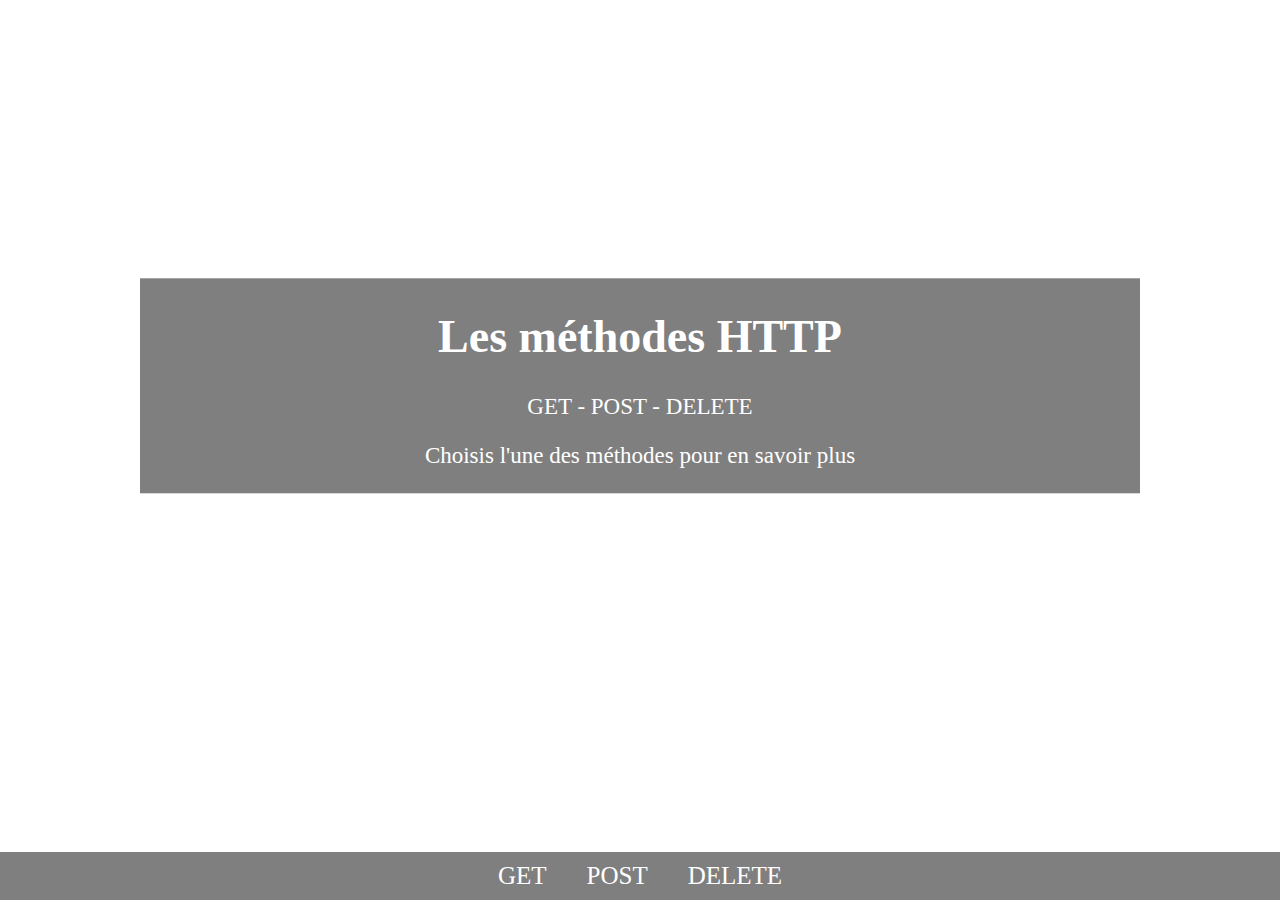
<file: srv/site1/index.html>
<!DOCTYPE html>
<html>

<head>
        <meta charset="utf-8">
        <link rel="stylesheet" href="index.css">
        <title>Site 1 - Index</title>
</head>

<body>
        <div id="main">
                <div id="main-title">
                        <h1>Les méthodes HTTP</h1>
                        <p>GET - POST - DELETE</p>
                        <p>Choisis l'une des méthodes pour en savoir plus</p>
                </div>
        </div>
        <div id="links">
                <a href="pages/html/get.html">GET</a>
                <a href="pages/html/post.html">POST</a>
                <a href="pages/html/delete.html">DELETE</a>
        </div>
</body>

</html>
</file>
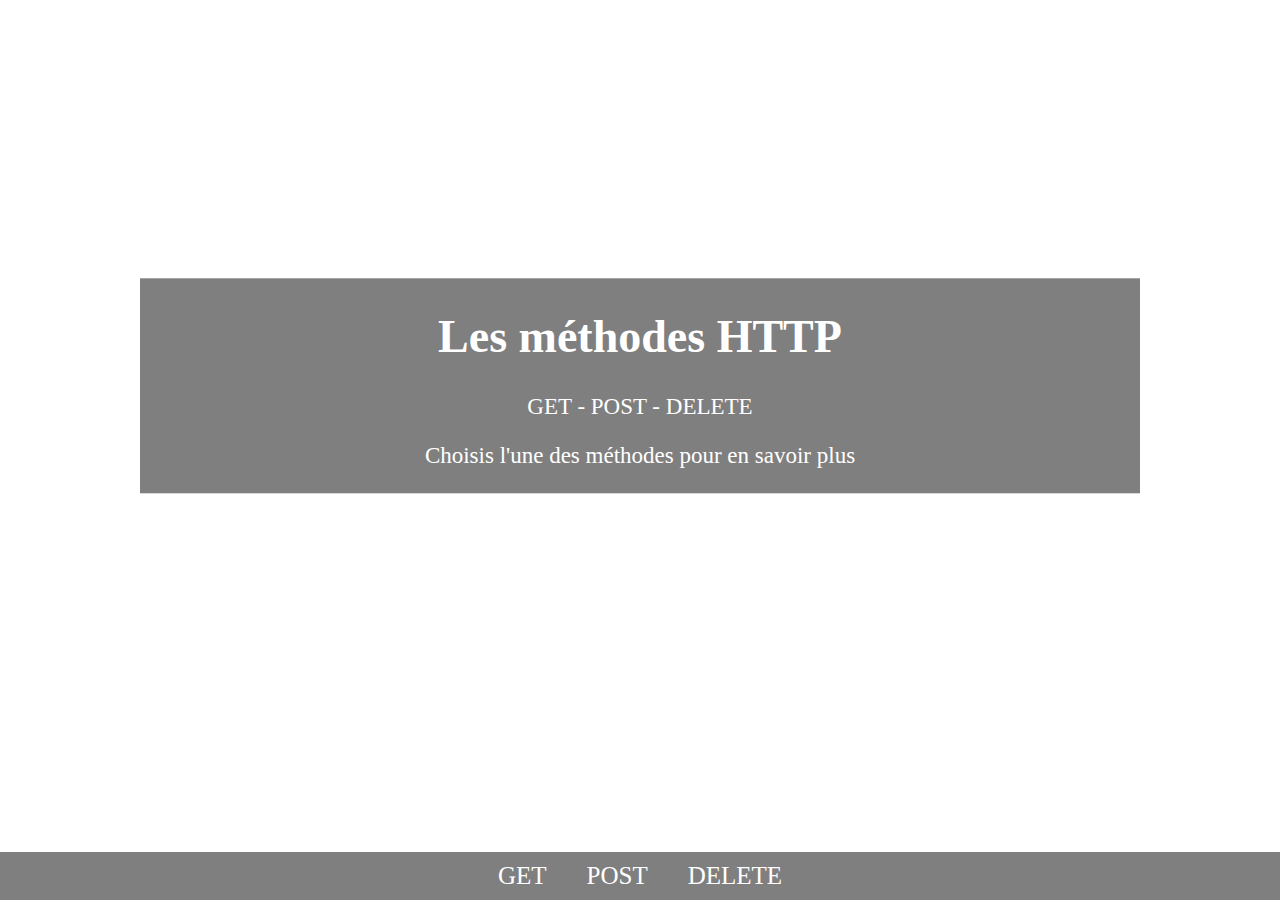
<file: www/site1/index.html>
<!DOCTYPE html>
<html>

<head>
        <meta charset="utf-8">
        <link rel="stylesheet" href="index.css">
        <title>Site 1 - Index</title>
</head>

<body>
        <div id="main">
                <div id="main-title">
                        <h1>Les méthodes HTTP</h1>
                        <p>GET - POST - DELETE</p>
                        <p>Choisis l'une des méthodes pour en savoir plus</p>
                </div>
        </div>
        <div id="links">
                <a href="pages/html/get.html">GET</a>
                <a href="pages/html/post.html">POST</a>
                <a href="pages/html/delete.html">DELETE</a>
        </div>
</body>

</html>
</file>
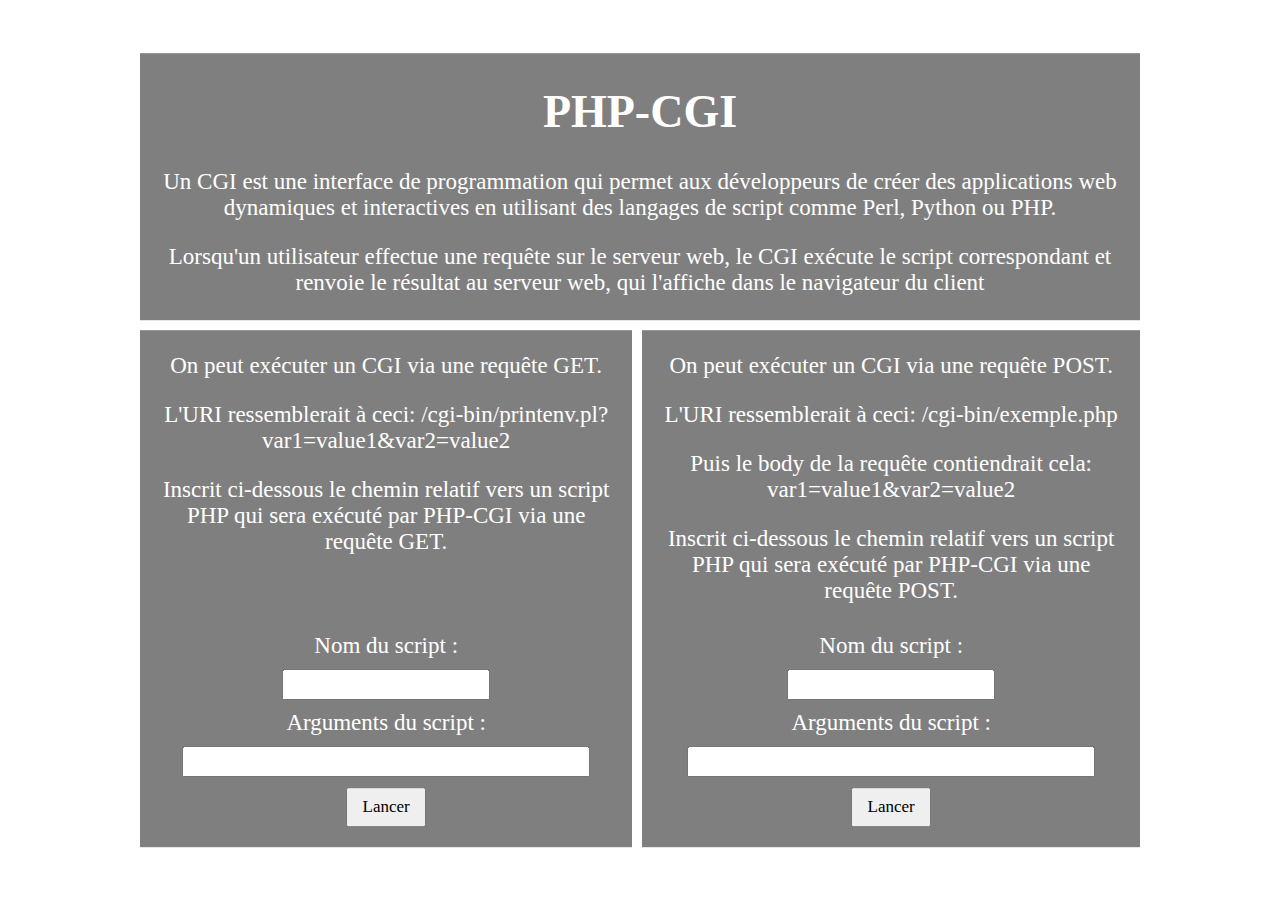
<file: srv/site2/index/index.html>
<!DOCTYPE html>
<html>

<head>
        <meta charset="utf-8">
        <link rel="stylesheet" href="index.css">
        <title>Site 2 - Index</title>
</head>

<body>
        <div id="main">
                <div id="main-title">
                        <h1>PHP-CGI</h1>
                        <p>Un CGI est une interface de programmation qui permet aux développeurs de créer des applications web
                                dynamiques et interactives en utilisant des langages de script comme Perl, Python ou PHP.</p>
                        <p>Lorsqu'un utilisateur effectue une requête sur le serveur web, le CGI exécute le script correspondant et
                                renvoie le résultat au serveur web, qui l'affiche dans le navigateur du client</p>
                </div>
                <div id="main-options">
                        <div id="options-firstSub" name="options-subz">
                                <p>On peut exécuter un CGI via une requête GET.</p>
                                <p>L'URI ressemblerait à ceci: /cgi-bin/printenv.pl?var1=value1&var2=value2</p>
                                <p>Inscrit ci-dessous le chemin relatif vers un script PHP qui sera exécuté par PHP-CGI via une requête
                                        GET.</p>
                                <form id="sub-form-get">
                                        <label for="form-get-name">Nom du script :</label>
                                        <input type="text" id="form-get-name" name="form-name">
                                        <label for="form-get-argz">Arguments du script :</label>
                                        <input type="text" id="form-get-argz" name="form-argz">
                                        <button type="submit">Lancer</button>
                                </form>
                        </div>
                        <div id="options-lastSub" name="options-subz">
                                <p>On peut exécuter un CGI via une requête POST.</p>
                                <p>L'URI ressemblerait à ceci: /cgi-bin/exemple.php</p>
                                <p>Puis le body de la requête contiendrait cela: var1=value1&var2=value2</p>
                                <p>Inscrit ci-dessous le chemin relatif vers un script PHP qui sera exécuté par PHP-CGI via une requête
                                        POST.</p>
                                <form id="sub-form-post">
                                        <label for="form-post-name">Nom du script :</label>
                                        <input type="text" id="form-post-name" name="form-name">
                                        <label for="form-post-argz">Arguments du script :</label>
                                        <input type="text" id="form-post-argz" name="form-argz">
                                        <button type="submit">Lancer</button>
                                </form>
                        </div>
                </div>
        </div>
        <script type="text/javascript" src="index.js"></script>
</body>

</html>
</file>
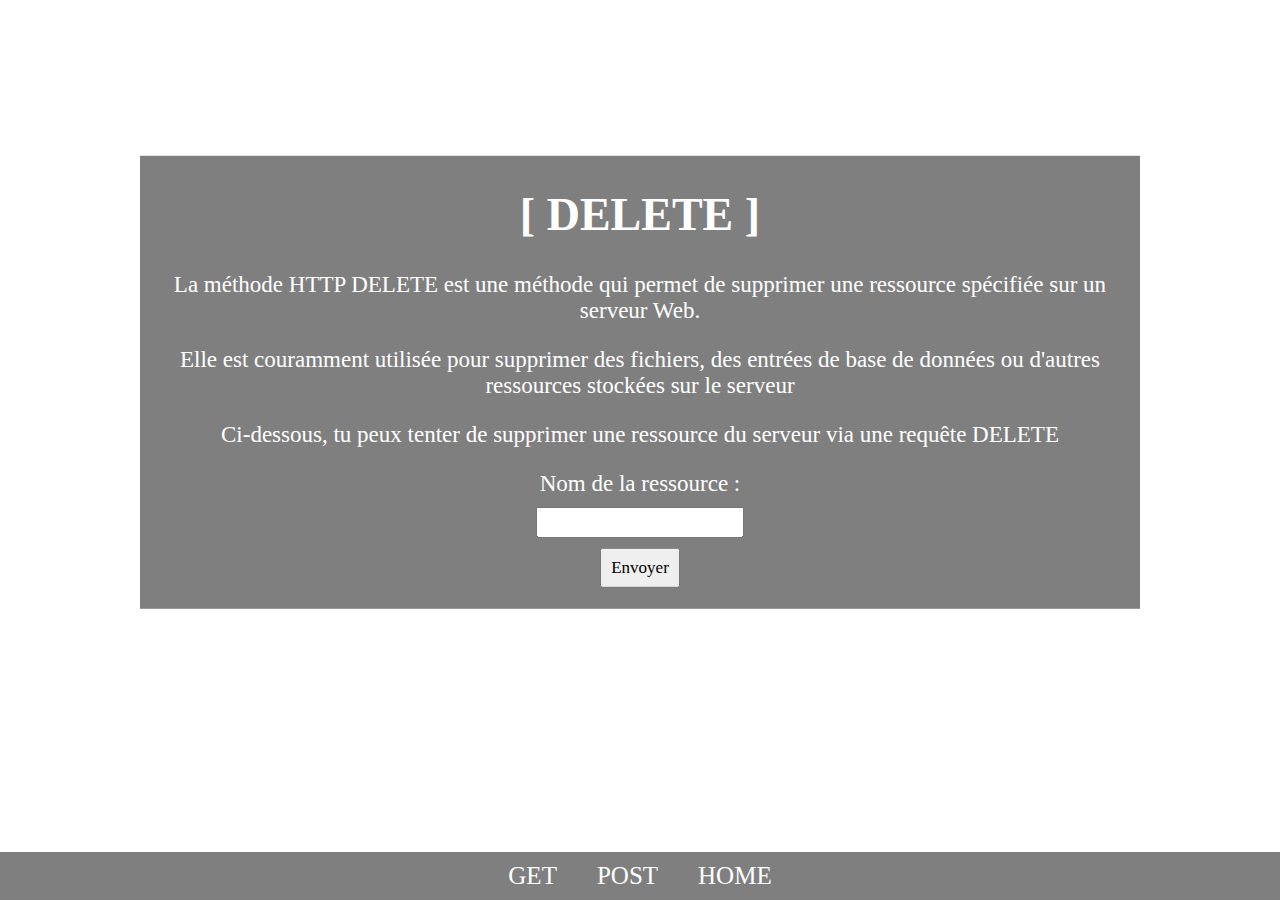
<file: srv/site1/pages/html/delete.html>
<!DOCTYPE html>
<html>

<head>
        <meta charset="utf-8">
        <link rel="stylesheet" href="../css/delete.css">
        <title>Site 1 - DELETE</title>
</head>

<body>
        <div id="main">
                <div id="main-title">
                        <h1>[ DELETE ]</h1>
                        <p>La méthode HTTP DELETE est une méthode qui permet de supprimer une ressource spécifiée sur un serveur
                                Web.
                        </p>
                        <p>Elle est couramment utilisée pour supprimer des fichiers, des entrées de base de données ou d'autres
                                ressources stockées sur le serveur</p>
                        <p>Ci-dessous, tu peux tenter de supprimer une ressource du serveur via une requête DELETE</p>
                        <form id="title-form">
                                <label for="form-name">Nom de la ressource :</label>
                                <input type="text" id="form-name">
                                <button type="submit">Envoyer</button>
                        </form>
                </div>
        </div>
        <div id="links">
                <a href="get.html">GET</a>
                <a href="post.html">POST</a>
                <a href="../../index.html">HOME</a>
        </div>
        <script type="text/javascript" src="../js/delete.js"></script>
</body>

</html>
</file>
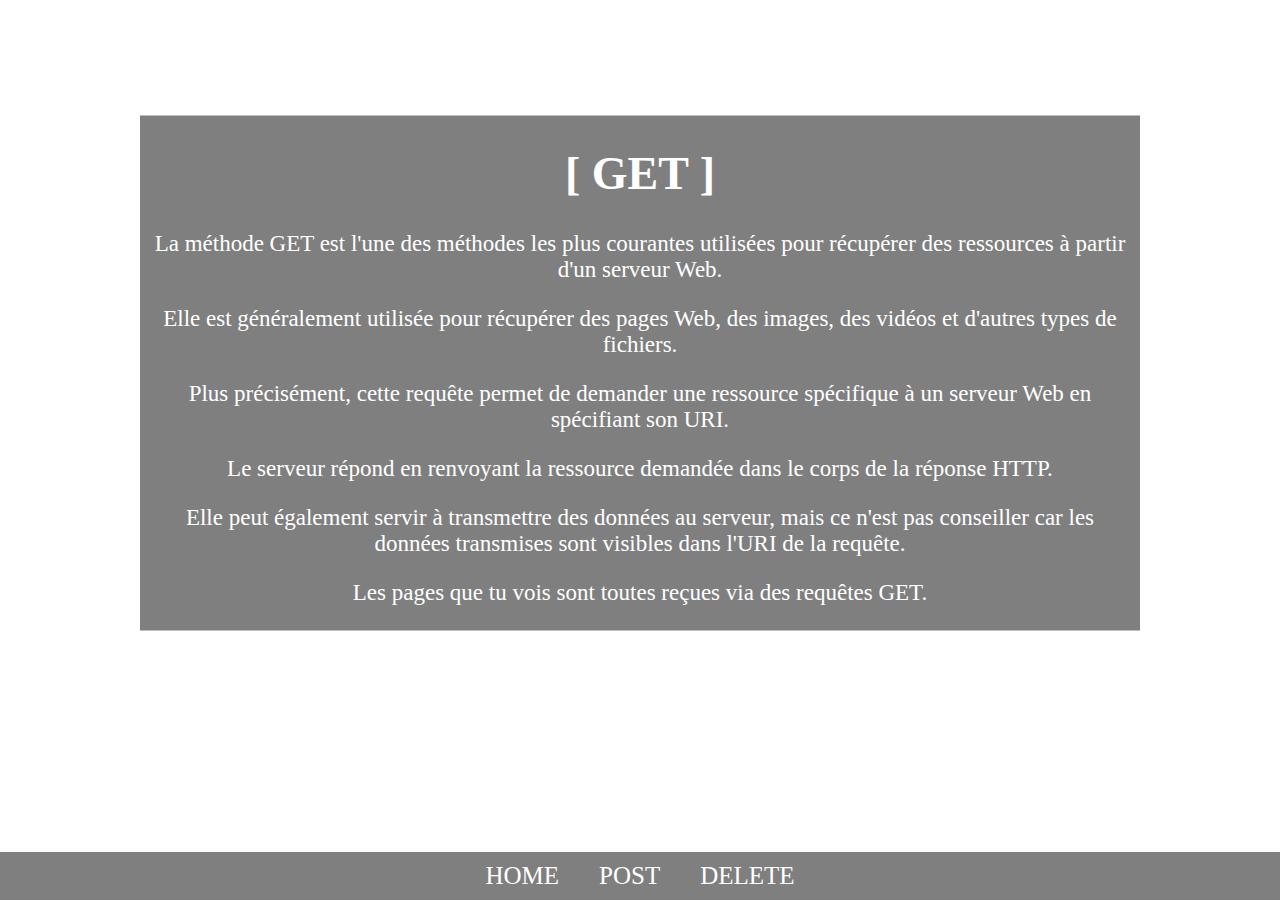
<file: srv/site1/pages/html/get.html>
<!DOCTYPE html>
<html>

<head>
        <meta charset="utf-8">
        <link rel="stylesheet" href="../css/get.css">
        <title>Site 1 - GET</title>
</head>

<body>
        <div id="main">
                <div id="main-title">
                        <h1>[ GET ]</h1>
                        <p>La méthode GET est l'une des méthodes les plus courantes utilisées
                                pour récupérer des ressources à partir d'un serveur Web.</p>
                        <p>Elle est généralement utilisée pour récupérer des pages Web, des images, des vidéos
                                et d'autres types de fichiers.</p>
                        <p>Plus précisément, cette requête permet de demander une ressource spécifique
                                à un serveur Web en spécifiant son URI.</p>
                        <p>Le serveur répond en renvoyant la ressource demandée dans le corps de la réponse HTTP.</p>
                        <p>Elle peut également servir à transmettre des données au serveur, mais ce n'est pas conseiller car les
                                données
                                transmises sont visibles dans l'URI de la requête.</p>
                        <p>Les pages que tu vois sont toutes reçues via des requêtes GET.</p>
                </div>
        </div>
        <div id="links">
                <a href="../../index.html">HOME</a>
                <a href="post.html">POST</a>
                <a href="delete.html">DELETE</a>
        </div>
</body>

</html>
</file>
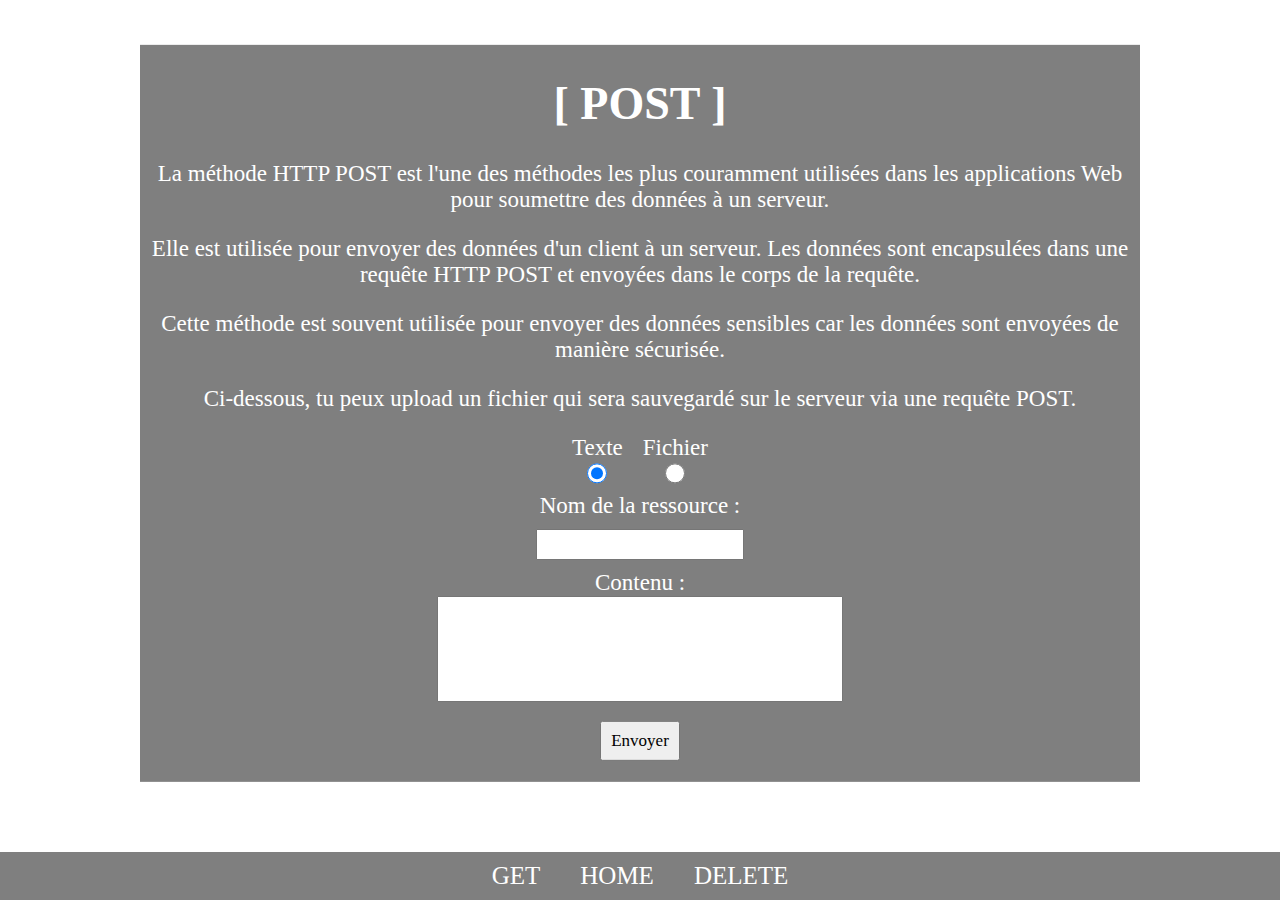
<file: srv/site1/pages/html/post.html>
<!DOCTYPE html>
<html>

<head>
        <meta charset="utf-8">
        <link rel="stylesheet" href="../css/post.css">
        <title>Site 1 - POST</title>
</head>

<body>
        <div id="main">
                <div id="main-title">
                        <h1>[ POST ]</h1>
                        <p>La méthode HTTP POST est l'une des méthodes les plus couramment utilisées dans les applications Web pour
                                soumettre des données à un serveur.</p>
                        <p>Elle est utilisée pour envoyer des données d'un client à un serveur. Les données sont encapsulées dans
                                une
                                requête HTTP POST et envoyées dans le corps de la requête.</p>
                        <p>Cette méthode est souvent utilisée pour envoyer des données sensibles car les données sont envoyées de
                                manière sécurisée.</p>
                        <p>Ci-dessous, tu peux upload un fichier qui sera sauvegardé sur le serveur via une requête POST.</p>
                        <form id="title-form">
                                <div id="form-type">
                                        <div class="form-type-div">
                                                <label for="form-type-text">Texte</label>
                                                <input type="radio" id="form-type-text" checked>
                                        </div>
                                        <div class="form-type-div">
                                                <label for="form-type-file">Fichier</label>
                                                <input type="radio" id="form-type-file">
                                        </div>
                                </div>
                                <div id="form-content"></div>
                                <button type="submit">Envoyer</button>
                        </form>
                </div>
        </div>
        <div id="links">
                <a href="get.html">GET</a>
                <a href="../../index.html">HOME</a>
                <a href="delete.html">DELETE</a>
        </div>
        <script type="text/javascript" src="../js/post.js"></script>
</body>

</html>
</file>
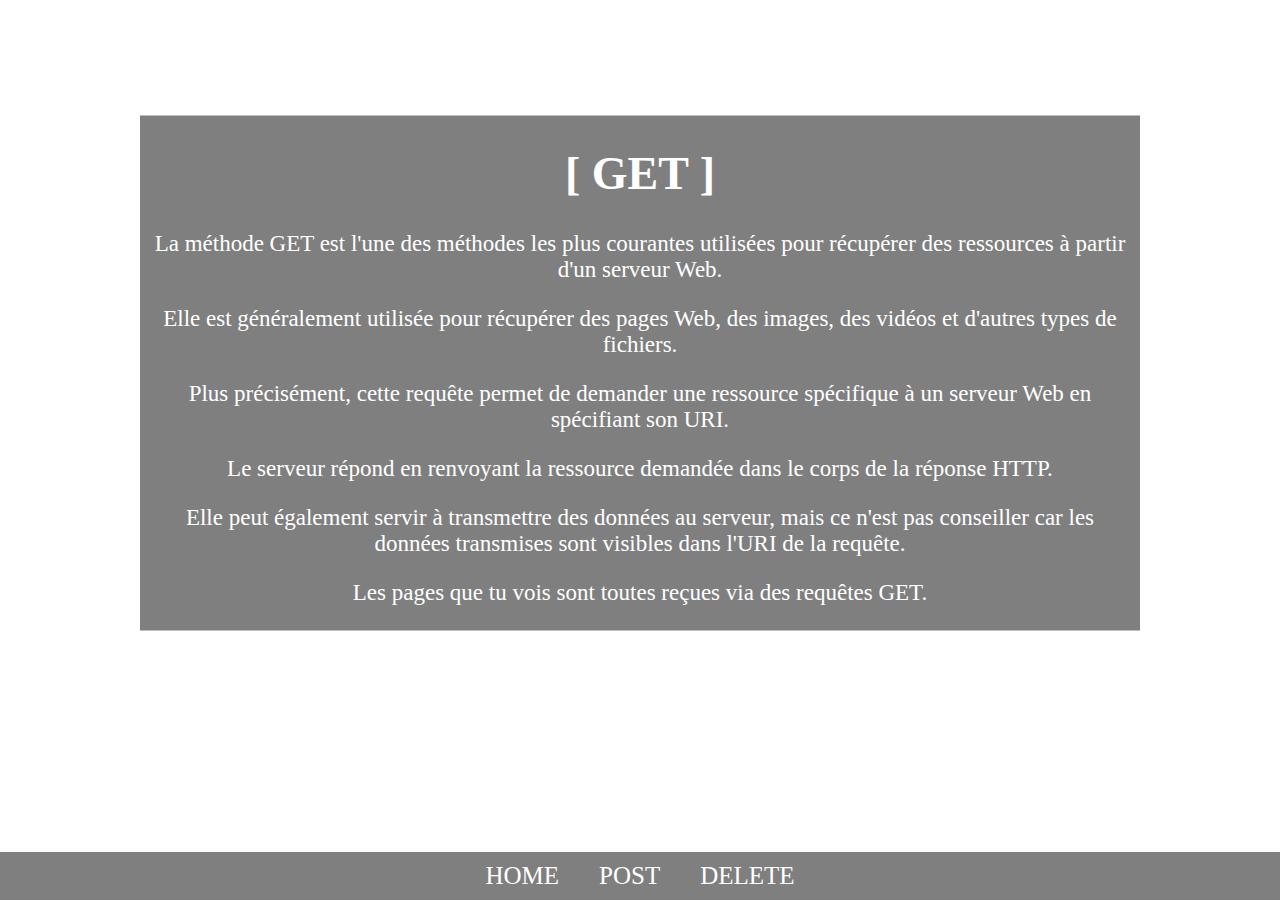
<file: www/site1/pages/html/get.html>
<!DOCTYPE html>
<html>

<head>
        <meta charset="utf-8">
        <link rel="stylesheet" href="../css/get.css">
        <title>Site 1 - GET</title>
</head>

<body>
        <div id="main">
                <div id="main-title">
                        <h1>[ GET ]</h1>
                        <p>La méthode GET est l'une des méthodes les plus courantes utilisées
                                pour récupérer des ressources à partir d'un serveur Web.</p>
                        <p>Elle est généralement utilisée pour récupérer des pages Web, des images, des vidéos
                                et d'autres types de fichiers.</p>
                        <p>Plus précisément, cette requête permet de demander une ressource spécifique
                                à un serveur Web en spécifiant son URI.</p>
                        <p>Le serveur répond en renvoyant la ressource demandée dans le corps de la réponse HTTP.</p>
                        <p>Elle peut également servir à transmettre des données au serveur, mais ce n'est pas conseiller car les
                                données
                                transmises sont visibles dans l'URI de la requête.</p>
                        <p>Les pages que tu vois sont toutes reçues via des requêtes GET.</p>
                </div>
        </div>
        <div id="links">
                <a href="../../index.html">HOME</a>
                <a href="post.html">POST</a>
                <a href="delete.html">DELETE</a>
        </div>
</body>

</html>
</file>
<file: srv/site1/index.css>
@import "pages/css/general.css";
</file>
<file: www/site1/index.css>
@import "pages/css/general.css";
</file>
<file: srv/site2/index/index.css>
/*---------------------------------
#1 Background
#2 Elements
#3 Form
#4 Position
#5 Padding / Margin
---------------------------------*/

/*------TAGS---------------------*/
body {
        background-image: url(https://www.pcclean.io/wp-content/uploads/2020/4/VbqUBr.jpg);
        background-position: center;

        color: white;
        font-family: serif;
        font-size: 23px;
        text-align: center;

        margin: 0;
}

form label {
        font-family: inherit;
        font-size: inherit;

        display: block;

        margin: auto;
}

form input {
        font-family: inherit;
        font-size: 15px;
        text-align: center;

        display: block;
        width: 200px;
        height: 25px;

        margin: auto;
        margin-top: 10px;
        margin-bottom: 10px;
}

form button {
        font-family: inherit;
        font-size: 17px;

        display: block;
        width: 80px;
        height: 40px;

        margin: auto;
}

/*------ID------------------------*/
#main {
        min-width: 1000px;
        max-width: 1000px;

        position: absolute;
        top: 50%;
        left: 50%;
        transform: translate(-50%, -50%);
}

#main-title {
        background-color: rgba(0, 0, 0, 0.5);

        padding: 1px;
        padding-left: 10px;
        padding-right: 10px;
        margin-bottom: 10px;
}

#main-options {
        display: flex;
}

#options-firstSub {
        margin-right: 5px;
}

#options-sub {
        margin-left: 5px;
        margin-right: 5px;
}

#options-lastSub {
        margin-left: 5px;
}

#main-options form {
        position: absolute;
        bottom: 20px;
        left: 50%;
        transform: translateX(-50%);
}

/*------NAME----------------------*/
[name="options-subz"] {
        background-color: rgba(0, 0, 0, 0.5);

        position: relative;

        padding-bottom: 220px;
        padding-left: 20px;
        padding-right: 20px;
}

[name="form-argz"] {
        width: 400px;
}
</file>
<file: srv/site1/pages/css/delete.css>
@import "general.css";

/*------ID------------------------*/
#main {
        transform: translate(-50%, -65%);
}

#title-form {
        margin-top: 20px;
        margin-bottom: 20px;
}
</file>
<file: srv/site1/pages/css/get.css>
@import "general.css";

/*------ID------------------------*/
#main {
        transform: translate(-50%, -65%);
}
</file>
<file: srv/site1/pages/css/post.css>
@import "general.css";

/*------ID------------------------*/
#main {
        transform: translate(-50%, -55%);
}

#form-type {
        display: flex;
        justify-content: center;
}

#form-type input {
        width: 20px;
        margin-top: 0px;
}

#title-form {
        margin-top: 20px;
        margin-bottom: 20px;
}

#form-content {
        display: flex;
        justify-content: center;
        align-items: center;

        width: 600px;
        height: 200px;

        margin: auto;
        margin-top: 5px;
        margin-bottom: 20px;
}

#form-content textarea {
        width: 400px;
        height: 100px;
        resize: none;
}

#form-content-file {
        font-size: 20px;

        width: auto;
        max-width: 400px;
        padding-left: 16%;
}

/*------CLASS----------------------*/
.form-type-div {
        margin-left: 10px;
        margin-right: 10px;
}
</file>
<file: www/site1/pages/css/get.css>
@import "general.css";

/*------ID------------------------*/
#main {
        transform: translate(-50%, -65%);
}
</file>
